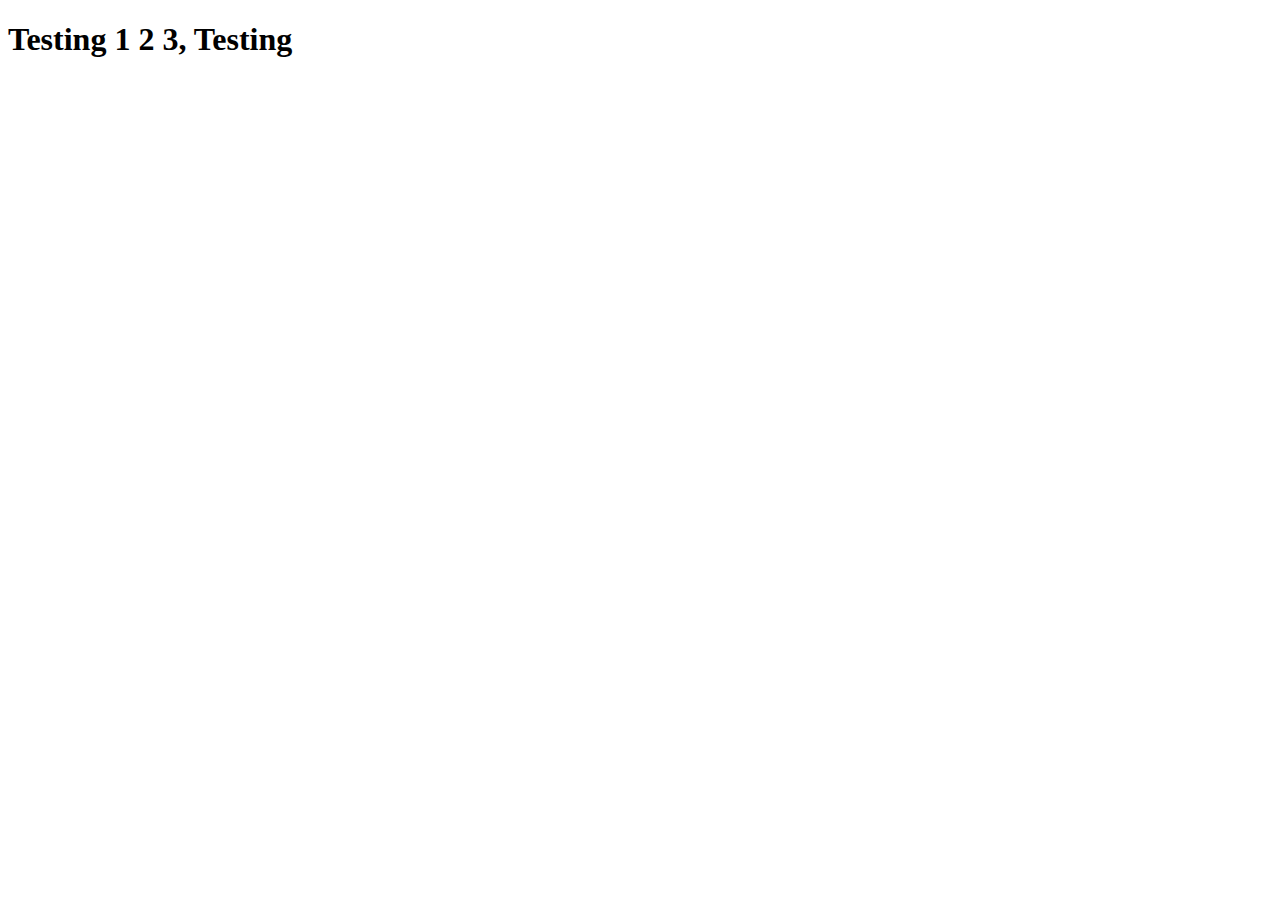
<file: htdocs/index.html>
<!DOCTYPE HTML PUBLIC "-//W3C//DTD HTML 4.01 Transitional//EN"
	"http://www.w3.org/TR/html4/loose.dtd">
<html>
	<head>
		<title></title>
	</head>
	<body>
		<h1>Testing 1 2 3, Testing</h1>
	</body>
</html>
</file>
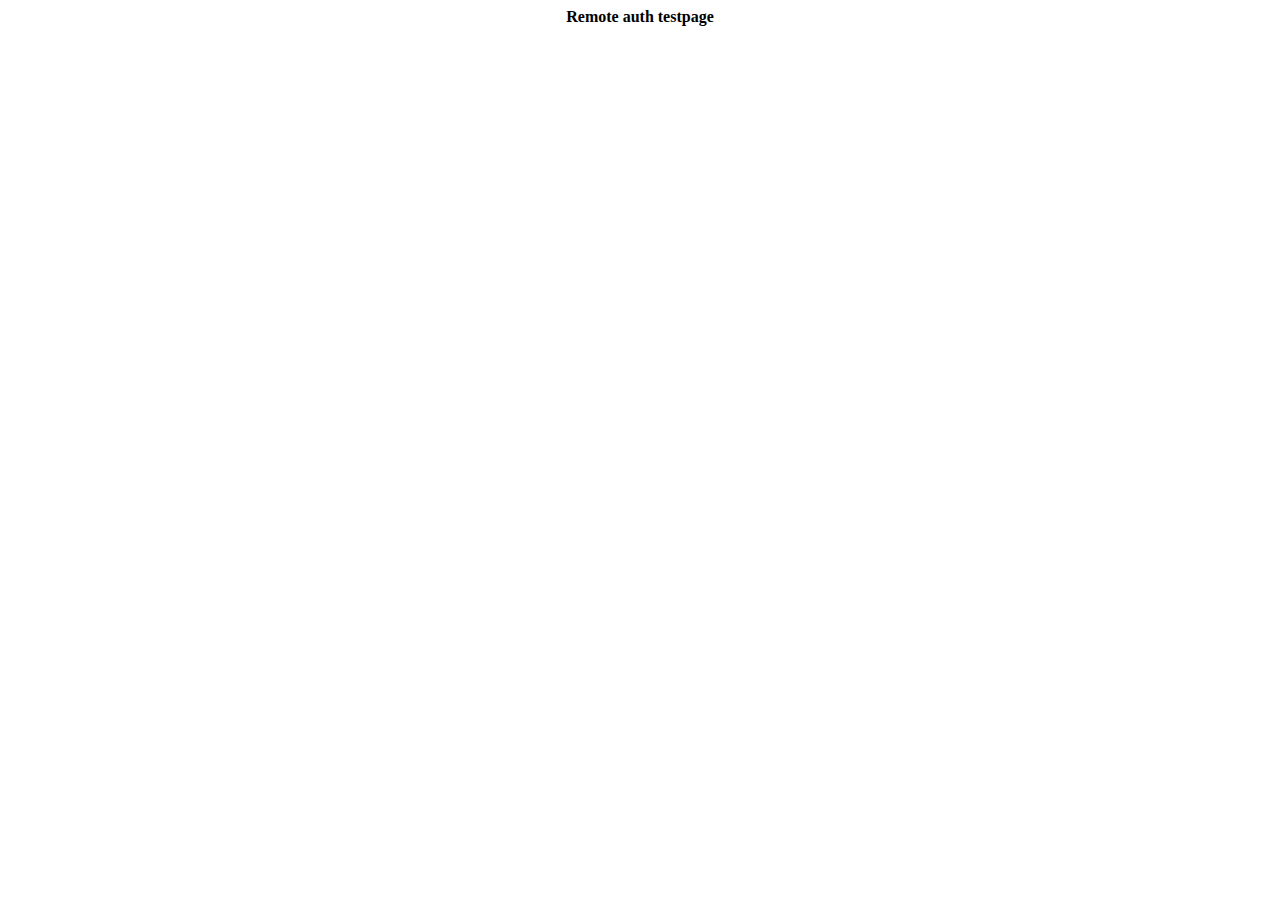
<file: htdocs - backup/restricted/index.html>
<!DOCTYPE HTML PUBLIC "-//W3C//DTD HTML 4.01 Transitional//EN"
	"http://www.w3.org/TR/html4/loose.dtd">
<html>
	<head>
		<meta name="author" content="Kai Oswald Seidler, Kay Vogelgesang, Carsten Wiedmann">
		<title></title>
	</head>

	<body>
		<center><b>Remote auth testpage</b></center>
	</body>
</html>
</file>
